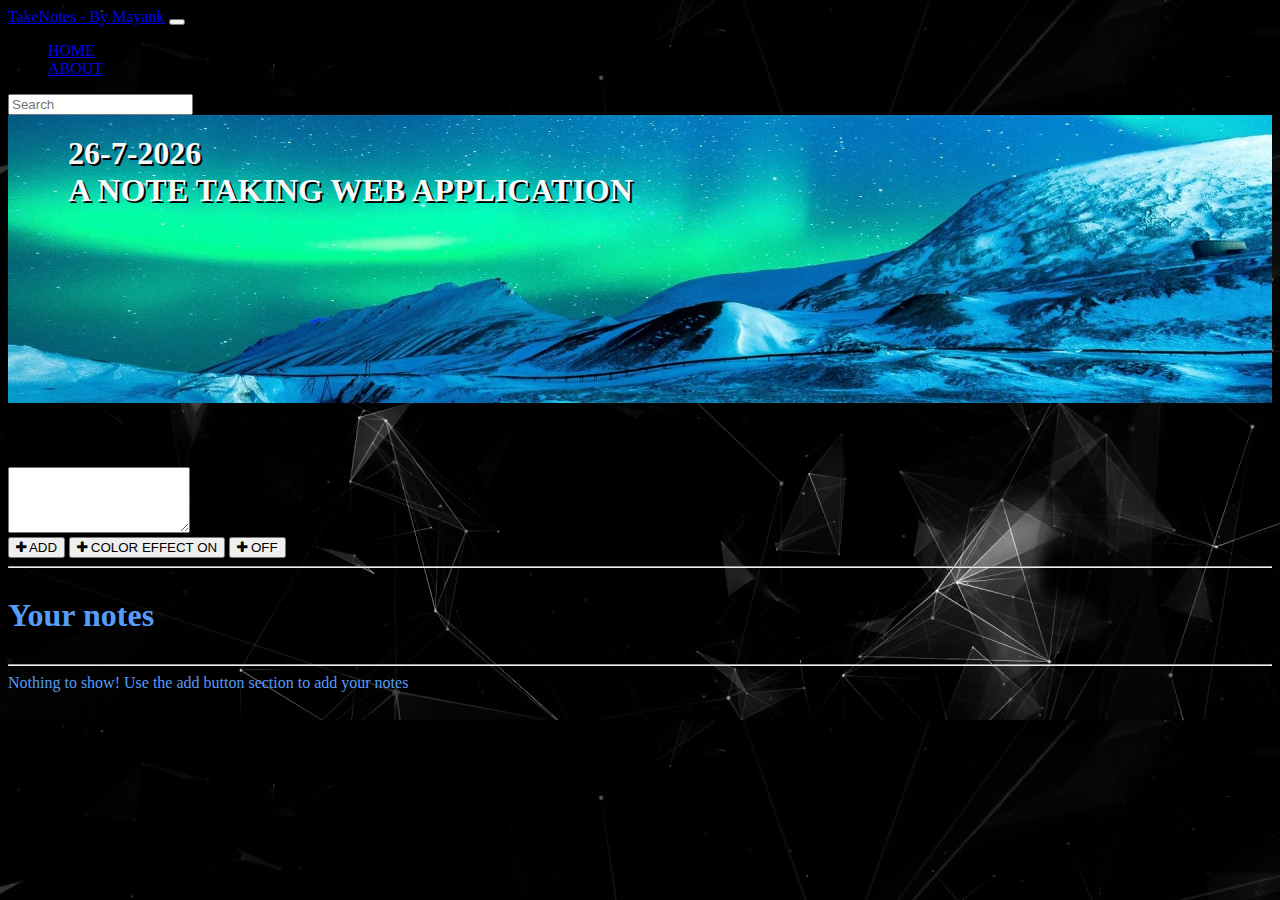
<file: index.html>
<!DOCTYPE html>
<html lang="en">

<head>
    <meta charset="UTF-8" name="viewport" content="width=device-width, initial-scale=1.0">
    <title>Notes making website</title>
    <link rel="stylesheet" href="https://cdn.jsdelivr.net/npm/bootstrap@4.5.3/dist/css/bootstrap.min.css"
        integrity="sha384-TX8t27EcRE3e/ihU7zmQxVncDAy5uIKz4rEkgIXeMed4M0jlfIDPvg6uqKI2xXr2" crossorigin="anonymous">
    <link rel="stylesheet" href="notes.css">
    <link rel="stylesheet" href="https://cdnjs.cloudflare.com/ajax/libs/font-awesome/4.7.0/css/font-awesome.min.css">
</head>

<body>
  <header>
    <nav class="navbar navbar-expand-lg navbar-dark bg-dark">
        <a class="navbar-brand" href="#">TakeNotes - By Mayank</a>
        <button class="navbar-toggler" type="button" data-toggle="collapse" data-target="#navbarSupportedContent" aria-controls="navbarSupportedContent" aria-expanded="false" aria-label="Toggle navigation">
          <span class="navbar-toggler-icon"></span>
        </button>
      
        <div class="collapse navbar-collapse" id="navbarSupportedContent">
          <ul class="navbar-nav mr-auto">
            <li class="nav-item active">
              <a class="nav-link" href="index.html">HOME <span class="sr-only">(current)</span></a>
            </li>
            <li class="nav-item">
              <a class="nav-link" href="about.html">ABOUT</a>
            </li>
          </ul>
          <form class="form-inline my-2 my-lg-0">
            <input class="form-control mr-sm-2" id="searchTxt" type="search" placeholder="Search" aria-label="Search">
          </form>
        </div>
    </nav>
    <div class="head container">
    <h1 id="dateinback"></h1>
    <H1 id="dateinback"><br>A NOTE TAKING WEB APPLICATION</H1>
    <img class="background"src="daytime.jpg" alt="Daytime illustration" width="100%">
    </div>
  </header>

    <div class="container my-3">
        <div id="writehere" class="card">
            <div class="card-body">
              <h3 id="addanote"class="card-title">ADD A NOTE <i class="fa fa-pencil-square-o" aria-hidden="true"></i>
              </h3>
              <div class="form-group">
                <textarea onkeypress="colorflip()" class="form-control" id="addTxt" rows="4"></textarea>
              </div>
              <button class="btn btn-primary" id="addBtn"><i class="fa fa-plus"></i> ADD</button>
              <button class="btn btn-primary" id="coloron"><i class="fa fa-plus"></i> COLOR EFFECT ON</button>
              <button class="btn btn-primary" id="coloroff"><i class="fa fa-plus"></i> OFF</button>
            </div>
        </div>
        <hr>
        <h1 id="yournote">Your notes</h1><button class="btn btn-primary" id="newnote"><i class="fa fa-plus"></i> NEW NOTE</button>

        <hr>

        <div id="notes" class="row container-fluid">
            
        </div>
    </div>
    
    
    
    
    <script src="notes.js"></script>
    <script src="https://code.jquery.com/jquery-3.5.1.slim.min.js"
        integrity="sha384-DfXdz2htPH0lsSSs5nCTpuj/zy4C+OGpamoFVy38MVBnE+IbbVYUew+OrCXaRkfj"
        crossorigin="anonymous"></script>
    <script src="https://cdn.jsdelivr.net/npm/bootstrap@4.5.3/dist/js/bootstrap.bundle.min.js"
        integrity="sha384-ho+j7jyWK8fNQe+A12Hb8AhRq26LrZ/JpcUGGOn+Y7RsweNrtN/tE3MoK7ZeZDyx"
        crossorigin="anonymous"></script>
</body>

</html>
</file>
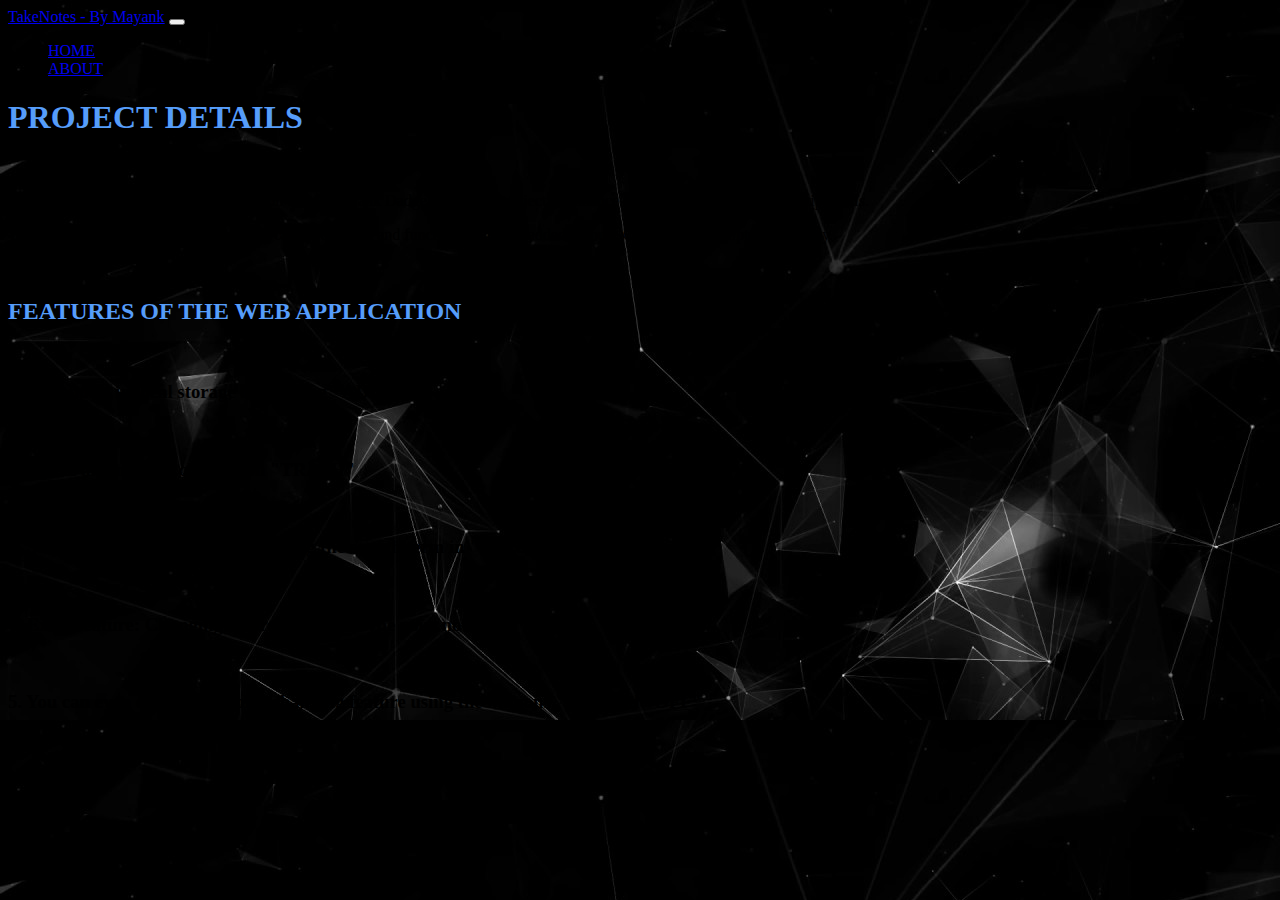
<file: about.html>
<!DOCTYPE html>
<html lang="en">

<head>
    <meta charset="UTF-8" name="viewport" content="width=device-width, initial-scale=1.0">
    <title>Notes making website</title>
    <link rel="stylesheet" href="https://cdn.jsdelivr.net/npm/bootstrap@4.5.3/dist/css/bootstrap.min.css"
        integrity="sha384-TX8t27EcRE3e/ihU7zmQxVncDAy5uIKz4rEkgIXeMed4M0jlfIDPvg6uqKI2xXr2" crossorigin="anonymous">
    <link rel="stylesheet" href="notes.css">
    <link rel="stylesheet" href="https://cdnjs.cloudflare.com/ajax/libs/font-awesome/4.7.0/css/font-awesome.min.css">
</head>

<body>
    <header>
        <nav class="navbar navbar-expand-lg navbar-dark bg-dark">
            <a class="navbar-brand" href="#">TakeNotes - By Mayank</a>
            <button class="navbar-toggler" type="button" data-toggle="collapse" data-target="#navbarSupportedContent"
                aria-controls="navbarSupportedContent" aria-expanded="false" aria-label="Toggle navigation">
                <span class="navbar-toggler-icon"></span>
            </button>

            <div class="collapse navbar-collapse" id="navbarSupportedContent">
                <ul class="navbar-nav mr-auto">
                    <li class="nav-item active">
                        <a class="nav-link" href="index.html">HOME <span class="sr-only">(current)</span></a>
                    </li>
                    <li class="nav-item">
                        <a class="nav-link" href="about.html">ABOUT</a>
                    </li>
                </ul>
            </div>
        </nav>
    </header>

    <div class="container">
        <div class="my-4 mx-3 card">
            <div class="card-body">
                <h1>PROJECT DETAILS</h1> <br>
                <p>TakeNotes is a note taking web application that I, Mayank Dadge, made as a project to enhance my HTML, CSS and
                    JavaScript skills.</p>
                <p>The site basically uses "bootstrap" for layout. The design and functionallities are added by pure CSS
                    and JavaScript respectively.</p><br><h2>FEATURES OF THE WEB APPLICATION</h2><br><h3>1. Save notes in local storage by clicking "ADD"</h3><br>
                    <h3>2. Delete any note by clicking on "TRASH"</h3><br><h3>3. Search among your notes by writing the search term in "Search"</h3><br>
                    <h3>4. Extra feature: Changing colors while you type your note</h3><br><h3>5. You can even control the color changing feature using the butoons "ON" and "OFF"</h3>
            </div>
        </div>
    </div>


    <script src="notes.js"></script>
    <script src="https://code.jquery.com/jquery-3.5.1.slim.min.js"
        integrity="sha384-DfXdz2htPH0lsSSs5nCTpuj/zy4C+OGpamoFVy38MVBnE+IbbVYUew+OrCXaRkfj"
        crossorigin="anonymous"></script>
    <script src="https://cdn.jsdelivr.net/npm/bootstrap@4.5.3/dist/js/bootstrap.bundle.min.js"
        integrity="sha384-ho+j7jyWK8fNQe+A12Hb8AhRq26LrZ/JpcUGGOn+Y7RsweNrtN/tE3MoK7ZeZDyx"
        crossorigin="anonymous"></script>
</body>

</html>
</file>
<file: notes.css>
body{
    background-image:url("blackbackground.jpg");
    display: ;
}

#addBtn{
    transition-property: color, background-color;
    transition-duration: 0.5s;
}

#newnote{
    transition-property: color, background-color;
    transition-duration: 0.5s;
    visibility: hidden;
}

#newnote:hover{
    color:white;
    background-color: rgb(19, 113, 190);
}

#addBtn:hover{
    color:black;
    background-color: rgb(95, 250, 90);
    
}

h1{
    color: rgb(86, 157, 250);
}

h2{
    color: rgb(86, 157, 250);


}

#yournote{
    display: inline-block;
}

#newnote{
    display: inline-block;
    color: black;
    background-color: greenyellow;

}

#dateinback{
    position: absolute;
    margin-top:20px;
    margin-left: 60px;
    text-shadow: 2px 2px rgb(0, 0, 0);
    color: rgb(248, 248, 248);

}

#projdetail{
    display: inline-block;
    width: 70%;
}

@media screen and (max-width: 800px){
    #dateinback{
        margin-left: 20px;
        font-size: medium ;
        }

    #addBtn{
        display:block;
    }

    #coloron{
        display: none;
    }

    #coloroff{
        display: none;
    }

}
</file>
